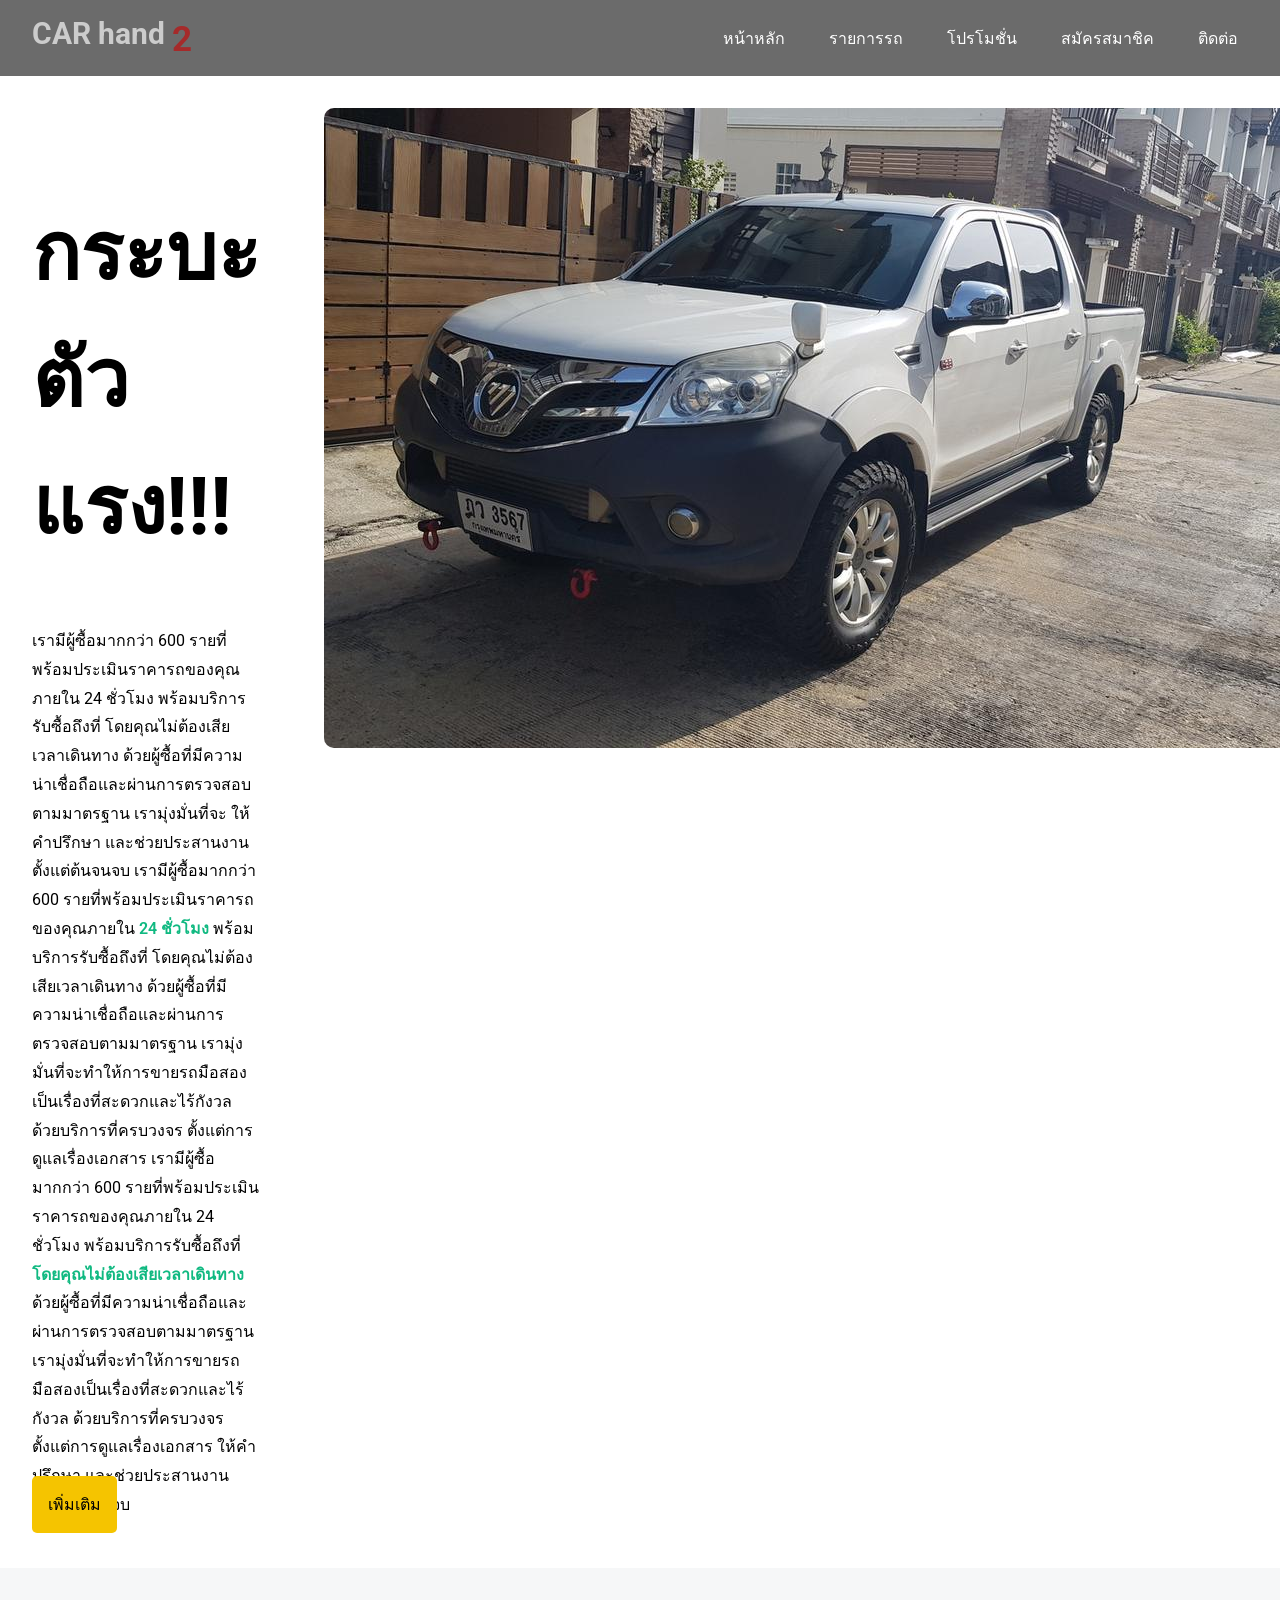
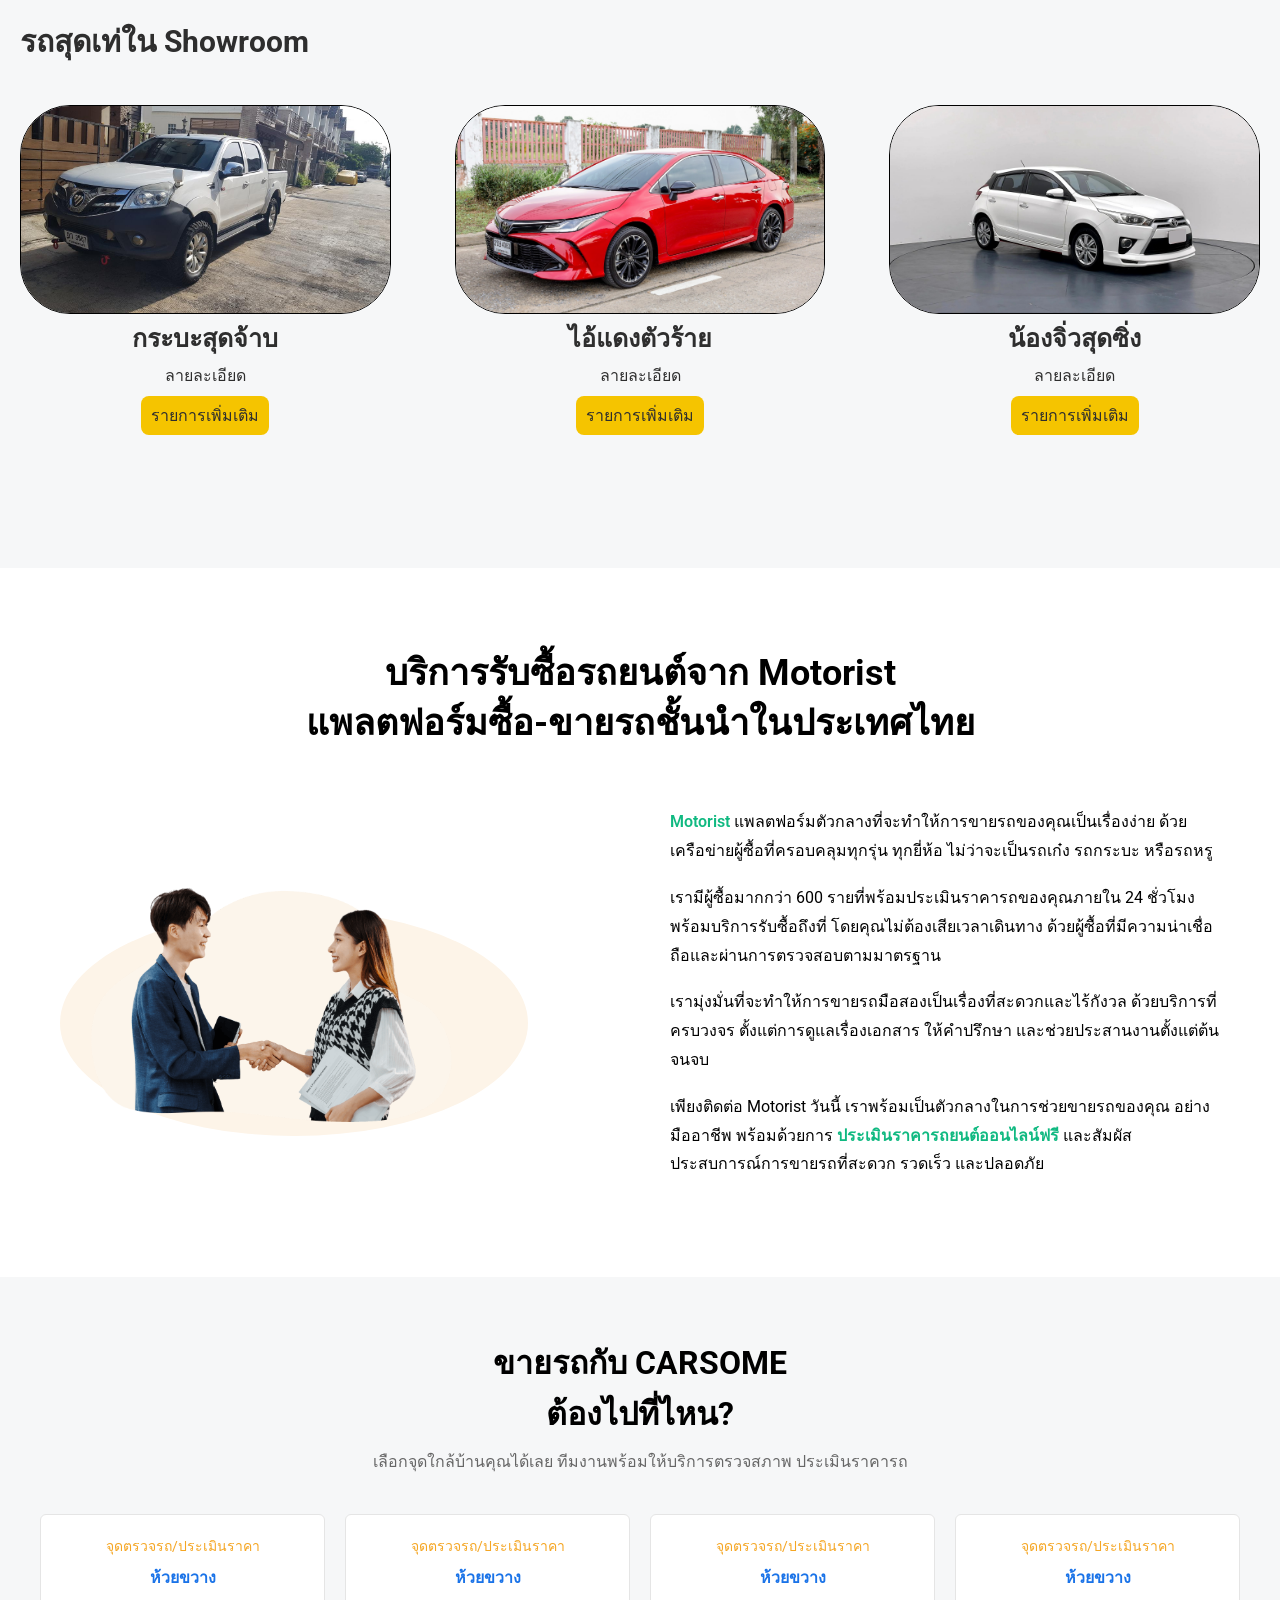
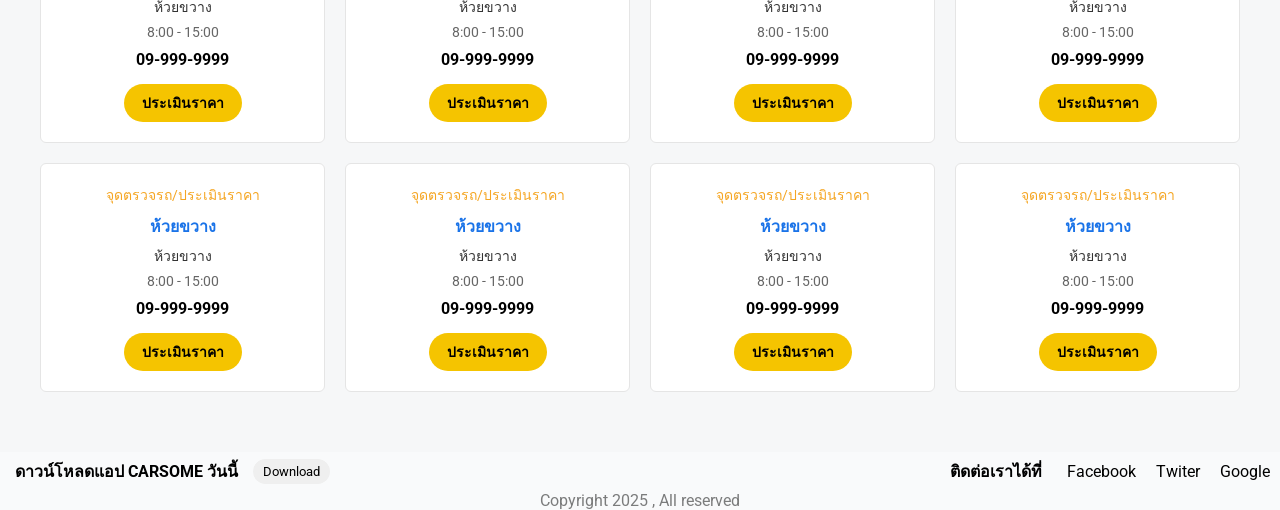
<file: index.html>
<!DOCTYPE html>
<html lang="en">

<head>
    <meta charset="UTF-8">
    <meta name="viewport" content="width=device-width, initial-scale=1.0">
    <title>CARSOME</title>
    <link rel="stylesheet" href="index.css">
</head>

<body>
    <nav>
        <div class="container">
            <div class="nav-con">
                <div class="logo">
                    <a href="#">CAR hand <sub>2</sub></a>
                </div>
                <ul>
                    <li id="Clickhome"><a href="#">หน้าหลัก</a></li>
                    <li id="Clickmenu"><a href="#">รายการรถ</a></li>
                    <li><a href="#">โปรโมชั่น</a></li>
                    <li><a href="/week1/regist.html">สมัครสมาชิค</a></li>
                    <li><a href="#">ติดต่อ</a></li>
                </ul>
            </div>
        </div>
    </nav>


    <main id="Home" style="display: block;">
        <section class="maincontent">
            <div class="container">
                <div class="maincontent-con">
                    <div class="maincontent-info">
                        <h3>กระบะ ตัวแรง!!!</h3>
                        <p>
                            เรามีผู้ซื้อมากกว่า 600 รายที่พร้อมประเมินราคารถของคุณภายใน 24 ชั่วโมง
                            พร้อมบริการรับซื้อถึงที่ โดยคุณไม่ต้องเสียเวลาเดินทาง
                            ด้วยผู้ซื้อที่มีความน่าเชื่อถือและผ่านการตรวจสอบตามมาตรฐาน
                            เรามุ่งมั่นที่จะ ให้คำปรึกษา และช่วยประสานงานตั้งแต่ต้นจนจบ
                            เรามีผู้ซื้อมากกว่า 600 รายที่พร้อมประเมินราคารถของคุณภายใน <span>24 ชั่วโมง</span>
                            พร้อมบริการรับซื้อถึงที่ โดยคุณไม่ต้องเสียเวลาเดินทาง
                            ด้วยผู้ซื้อที่มีความน่าเชื่อถือและผ่านการตรวจสอบตามมาตรฐาน
                            เรามุ่งมั่นที่จะทำให้การขายรถมือสองเป็นเรื่องที่สะดวกและไร้กังวล ด้วยบริการที่ครบวงจร
                            ตั้งแต่การดูแลเรื่องเอกสาร
                            เรามีผู้ซื้อมากกว่า 600 รายที่พร้อมประเมินราคารถของคุณภายใน 24 ชั่วโมง
                            พร้อมบริการรับซื้อถึงที่ <span>โดยคุณไม่ต้องเสียเวลาเดินทาง</span>
                            ด้วยผู้ซื้อที่มีความน่าเชื่อถือและผ่านการตรวจสอบตามมาตรฐาน
                            เรามุ่งมั่นที่จะทำให้การขายรถมือสองเป็นเรื่องที่สะดวกและไร้กังวล ด้วยบริการที่ครบวงจร
                            ตั้งแต่การดูแลเรื่องเอกสาร ให้คำปรึกษา และช่วยประสานงานตั้งแต่ต้นจนจบ
                        </p>
                        <a href="#" class="maincontent-btn">เพิ่มเติม</a>
                    </div>
                    <div class="maincontent-img">
                        <img src="./img/car1.jpg" alt="">
                    </div>
                </div>
            </div>
        </section>

        <section class="content">
            <div class="container">
                <div class="content-title">
                    <h3>รถสุดเท่ใน Showroom</h3>
                </div>
                <div class="content-con">
                    <div class="content-item">
                        <img src="./img/car1.jpg" alt="" width="100%">
                        <h4>กระบะสุดจ้าบ</h4>
                        <p>ลายละเอียด</p>
                        <a href="" class="content-btn">รายการเพิ่มเติม</a>
                    </div>

                    <div class="content-item">
                        <img src="./img/car2.jpg" alt="" width="100%">
                        <h4>ไอ้แดงตัวร้าย</h4>
                        <p>ลายละเอียด</p>
                        <a href="" class="content-btn">รายการเพิ่มเติม</a>
                    </div>

                    <div class="content-item">
                        <img src="./img/car3.png" alt="" width="100%">
                        <h4>น้องจิ่วสุดซิ่ง</h4>
                        <p>ลายละเอียด</p>
                        <a href="" class="content-btn">รายการเพิ่มเติม</a>
                    </div>


                </div>
            </div>
        </section>

        <section class="service-section">
            <div class="service-header">
                <h1>
                    บริการรับซื้อรถยนต์จาก Motorist<br>
                    แพลตฟอร์มซื้อ-ขายรถชั้นนำในประเทศไทย
                </h1>
            </div>

            <div class="service-content">
                <div class="service-image">
                    <!-- เปลี่ยน src เป็นรูปของคุณ -->
                    <img src="./img/servid.png" alt="Motorist Service">
                </div>

                <div class="service-text">
                    <p>
                        <span class="highlight">Motorist</span> แพลตฟอร์มตัวกลางที่จะทำให้การขายรถของคุณเป็นเรื่องง่าย
                        ด้วยเครือข่ายผู้ซื้อที่ครอบคลุมทุกรุ่น ทุกยี่ห้อ ไม่ว่าจะเป็นรถเก๋ง รถกระบะ หรือรถหรู
                    </p>

                    <p>
                        เรามีผู้ซื้อมากกว่า 600 รายที่พร้อมประเมินราคารถของคุณภายใน 24 ชั่วโมง
                        พร้อมบริการรับซื้อถึงที่ โดยคุณไม่ต้องเสียเวลาเดินทาง
                        ด้วยผู้ซื้อที่มีความน่าเชื่อถือและผ่านการตรวจสอบตามมาตรฐาน
                    </p>

                    <p>
                        เรามุ่งมั่นที่จะทำให้การขายรถมือสองเป็นเรื่องที่สะดวกและไร้กังวล
                        ด้วยบริการที่ครบวงจร ตั้งแต่การดูแลเรื่องเอกสาร ให้คำปรึกษา
                        และช่วยประสานงานตั้งแต่ต้นจนจบ
                    </p>

                    <p>
                        เพียงติดต่อ Motorist วันนี้ เราพร้อมเป็นตัวกลางในการช่วยขายรถของคุณ
                        อย่างมืออาชีพ พร้อมด้วยการ
                        <span class="highlight">ประเมินราคารถยนต์ออนไลน์ฟรี</span>
                        และสัมผัสประสบการณ์การขายรถที่สะดวก รวดเร็ว และปลอดภัย
                    </p>
                </div>
            </div>
        </section>

        <section class="contact-contener">
            <div class="contact">
                <div class="contact-header">
                    <h2>ขายรถกับ CARSOME <br>
                        ต้องไปที่ไหน?</h2>
                    <p>เลือกจุดใกล้บ้านคุณได้เลย ทีมงานพร้อมให้บริการตรวจสภาพ ประเมินราคารถ</p>
                </div>
                <div class="contact-info">
                    <div class="info-item">
                        <p class="header">จุดตรวจรถ/ประเมินราคา</p>
                        <a href="#">ห้วยขวาง</a>
                        <p class="titel">ห้วยขวาง</p>
                        <p class="time">8:00 - 15:00</p>
                        <h4>09-999-9999</h4>
                        <button class="btn-info">ประเมินราคา</button>
                    </div>
                    <div class="info-item">
                        <p class="header">จุดตรวจรถ/ประเมินราคา</p>
                        <a href="#">ห้วยขวาง</a>
                        <p class="titel">ห้วยขวาง</p>
                        <p class="time">8:00 - 15:00</p>
                        <h4>09-999-9999</h4>
                        <button class="btn-info">ประเมินราคา</button>
                    </div>
                    <div class="info-item">
                        <p class="header">จุดตรวจรถ/ประเมินราคา</p>
                        <a href="#">ห้วยขวาง</a>
                        <p class="titel">ห้วยขวาง</p>
                        <p class="time">8:00 - 15:00</p>
                        <h4>09-999-9999</h4>
                        <button class="btn-info">ประเมินราคา</button>
                    </div>
                    <div class="info-item">
                        <p class="header">จุดตรวจรถ/ประเมินราคา</p>
                        <a href="#">ห้วยขวาง</a>
                        <p class="titel">ห้วยขวาง</p>
                        <p class="time">8:00 - 15:00</p>
                        <h4>09-999-9999</h4>
                        <button class="btn-info">ประเมินราคา</button>
                    </div>
                    <div class="info-item">
                        <p class="header">จุดตรวจรถ/ประเมินราคา</p>
                        <a href="#">ห้วยขวาง</a>
                        <p class="titel">ห้วยขวาง</p>
                        <p class="time">8:00 - 15:00</p>
                        <h4>09-999-9999</h4>
                        <button class="btn-info">ประเมินราคา</button>
                    </div>
                    <div class="info-item">
                        <p class="header">จุดตรวจรถ/ประเมินราคา</p>
                        <a href="#">ห้วยขวาง</a>
                        <p class="titel">ห้วยขวาง</p>
                        <p class="time">8:00 - 15:00</p>
                        <h4>09-999-9999</h4>
                        <button class="btn-info">ประเมินราคา</button>
                    </div>
                    <div class="info-item">
                        <p class="header">จุดตรวจรถ/ประเมินราคา</p>
                        <a href="#">ห้วยขวาง</a>
                        <p class="titel">ห้วยขวาง</p>
                        <p class="time">8:00 - 15:00</p>
                        <h4>09-999-9999</h4>
                        <button class="btn-info">ประเมินราคา</button>
                    </div>
                    <div class="info-item">
                        <p class="header">จุดตรวจรถ/ประเมินราคา</p>
                        <a href="#">ห้วยขวาง</a>
                        <p class="titel">ห้วยขวาง</p>
                        <p class="time">8:00 - 15:00</p>
                        <h4>09-999-9999</h4>
                        <button class="btn-info">ประเมินราคา</button>
                    </div>
                </div>
            </div>
        </section>
    </main>


    <main id="Menu" style="display: none;">
        <div class="gallery">
            <div class="card">
                <img src="./img/car1.jpg" alt="Classroom 1">
                <div class="card-content">
                    <div class="card-title">กระบะสุดจ้าบ</div>
                    <div class="card-bottom">
                        <div class="card-source">0.9$</div>
                        <button class="buy-btn">สั่งซื้อ</button>
                    </div>
                </div>
            </div>

            <div class="card">
                <img src="./img/car2.jpg" alt="Classroom 2">
                <div class="card-content">
                    <div class="card-title">Empty School Room</div>
                    <div class="card-bottom">
                        <div class="card-source">0.9$</div>
                        <button class="buy-btn">สั่งซื้อ</button>
                    </div>
                </div>
            </div>

            <div class="card">
                <img src="./img/car3.png" alt="Classroom 3">
                <div class="card-content">
                    <div class="card-title">Students Learning</div>
                    <div class="card-bottom">
                        <div class="card-source">0.9$</div>
                        <button class="buy-btn">สั่งซื้อ</button>
                    </div>
                </div>
            </div>

            <div class="card">
                <img src="./img/car4.jpg" alt="Classroom 4">
                <div class="card-content">
                    <div class="card-title">Interactive Teaching</div>
                    <div class="card-bottom">
                        <div class="card-source">0.9$</div>
                        <button class="buy-btn">สั่งซื้อ</button>
                    </div>
                </div>
            </div>
            <div class="card">
                <img src="./img/car5.jpg" alt="Classroom 4">
                <div class="card-content">
                    <div class="card-title">Interactive Teaching</div>
                    <div class="card-bottom">
                        <div class="card-source">0.9$</div>
                        <button class="buy-btn">สั่งซื้อ</button>
                    </div>
                </div>
            </div>
            <div class="card">
                <img src="./img/car6.jpg" alt="Classroom 4">
                <div class="card-content">
                    <div class="card-title">Interactive Teaching</div>
                    <div class="card-bottom">
                        <div class="card-source">0.9$</div>
                        <button class="buy-btn">สั่งซื้อ</button>
                    </div>
                </div>
            </div>
            <div class="card">
                <img src="./img/car7.jpg" alt="Classroom 4">
                <div class="card-content">
                    <div class="card-title">Interactive Teaching</div>
                    <div class="card-bottom">
                        <div class="card-source">0.9$</div>
                        <button class="buy-btn">สั่งซื้อ</button>
                    </div>
                </div>
            </div>
            <div class="card">
                <img src="./img/car8.jpg" alt="Classroom 4">
                <div class="card-content">
                    <div class="card-title">Interactive Teaching</div>
                    <div class="card-bottom">
                        <div class="card-source">0.9$</div>
                        <button class="buy-btn">สั่งซื้อ</button>
                    </div>
                </div>
            </div>
            <div class="card">
                <img src="./img/car9.jpg" alt="Classroom 4">
                <div class="card-content">
                    <div class="card-title">Interactive Teaching</div>
                    <div class="card-bottom">
                        <div class="card-source">0.9$</div>
                        <button class="buy-btn">สั่งซื้อ</button>
                    </div>>
                </div>
            </div>
            <div class="card">
                <img src="./img/car10.jpg" alt="Classroom 4">
                <div class="card-content">
                    <div class="card-title">Interactive Teaching</div>
                    <div class="card-bottom">
                        <div class="card-source">0.9$</div>
                        <button class="buy-btn">สั่งซื้อ</button>
                    </div>
                </div>
            </div>
            <div class="card">
                <img src="./img/car11.jpg" alt="Classroom 4">
                <div class="card-content">
                    <div class="card-title">Interactive Teaching</div>
                    <div class="card-bottom">
                        <div class="card-source">0.9$</div>
                        <button class="buy-btn">สั่งซื้อ</button>
                    </div>
                </div>
            </div>
            <div class="card">
                <img src="./img/car12.jpg" alt="Classroom 4">
                <div class="card-content">
                    <div class="card-title">Interactive Teaching</div>
                    <div class="card-bottom">
                        <div class="card-source">0.9$</div>
                        <button class="buy-btn">สั่งซื้อ</button>
                    </div>
                </div>
            </div>
            <div class="card">
                <img src="./img/car13.jpg" alt="Classroom 4">
                <div class="card-content">
                    <div class="card-title">Interactive Teaching</div>
                    <div class="card-bottom">
                        <div class="card-source">0.9$</div>
                        <button class="buy-btn">สั่งซื้อ</button>
                    </div>
                </div>
            </div>

        </div>
    </main>


    <main id="buy-sload" style="display: none;">
        <div class="container">
            <h2>รายการสินค้า</h2>

            <table>
                <tr>
                    <th>No.</th>
                    <th>ชื่อสินค้า</th>
                    <th>ราคา</th>
                    <th>Stock</th>
                    <th>สั่งซื้อ</th>
                </tr>

                <tr>
                    <td>1</td>
                    <td>กระบะสุดจ้าบ</td>
                    <td>130</td>
                    <td>10</td>
                    <td><button class="btn">สั่งซื้อ</button></td>
                </tr>

                <tr>
                    <td>2</td>
                    <td>mini</td>
                    <td>195</td>
                    <td>10</td>
                    <td><button class="btn">สั่งซื้อ</button></td>
                </tr>

                <tr>
                    <td>3</td>
                    <td>เก๋ง</td>
                    <td>114</td>
                    <td>10</td>
                    <td><button class="btn">สั่งซื้อ</button></td>
                </tr>

                <tr>
                    <td>4</td>
                    <td>แรมบูแทน</td>
                    <td>125</td>
                    <td>10</td>
                    <td><button class="btn">สั่งซื้อ</button></td>
                </tr>
                <tr>
                    <td>5</td>
                    <td>กระบะสุดจ้าบ</td>
                    <td>130</td>
                    <td>10</td>
                    <td><button class="btn">สั่งซื้อ</button></td>
                </tr>

                <tr>
                    <td>6</td>
                    <td>mini</td>
                    <td>195</td>
                    <td>10</td>
                    <td><button class="btn">สั่งซื้อ</button></td>
                </tr>

                <tr>
                    <td>7</td>
                    <td>เก๋ง</td>
                    <td>114</td>
                    <td>10</td>
                    <td><button class="btn">สั่งซื้อ</button></td>
                </tr>

                <tr>
                    <td>8</td>
                    <td>แรมบูแทน</td>
                    <td>125</td>
                    <td>10</td>
                    <td><button class="btn">สั่งซื้อ</button></td>
                </tr>
                <tr>
                    <td>9</td>
                    <td>กระบะสุดจ้าบ</td>
                    <td>130</td>
                    <td>10</td>
                    <td><button class="btn">สั่งซื้อ</button></td>
                </tr>

                <tr>
                    <td>10</td>
                    <td>mini</td>
                    <td>195</td>
                    <td>10</td>
                    <td><button class="btn">สั่งซื้อ</button></td>
                </tr>

                <tr>
                    <td>11</td>
                    <td>เก๋ง</td>
                    <td>114</td>
                    <td>10</td>
                    <td><button class="btn">สั่งซื้อ</button></td>
                </tr>

                <tr>
                    <td>12</td>
                    <td>แรมบูแทน</td>
                    <td>125</td>
                    <td>10</td>
                    <td><button class="btn">สั่งซื้อ</button></td>
                </tr>

            </table>

            <div class="footer">
                วันที่ 23 กันยายน 2560
            </div>
        </div>
        <div class="summary">
            

            <h3>รายการการสั่งซื้อ</h3>
            <ul id="order-list"></ul>
            <p>จำนวนสินค้า: <span id="item-count">0</span> ชิ้น</p>
            <p>ราคารวม: <span id="subtotal">0</span> บาท</p>
            <p>ส่วนลด (10%): <span id="discount">0</span> บาท</p>
            <p>VAT 7%: <span id="vat">0</span> บาท</p>
            <h4>ยอดสุทธิ: <span id="total">0</span> บาท</h4>
        </div>
    </main>




    <footer>
        <div class="footer-con">
            <div class="footer-con-item">
                <div class="footer-item-1">
                    <h4>ดาวน์โหลดแอป CARSOME วันนี้</h4>
                    <button class="item-btn">Download</button>
                </div>
                <div class="footer-item-2">
                    <h4>ติดต่อเราได้ที่</h4>
                    <p>Facebook</p>
                    <p>Twiter</p>
                    <p>Google</p>

                </div>
            </div>
            <div class="footer-bottom">
                <p>Copyright 2025 , All reserved</p>
            </div>
        </div>
    </footer>

    <script>
        const home = document.getElementById('Home');
        const menu = document.getElementById('Menu');
        const clkhome = document.getElementById('Clickhome')
        const clkmenu = document.getElementById('Clickmenu')
        const buttons = document.querySelectorAll(".buy-btn");
        const buysload = document.getElementById("buy-sload")


        clkhome.onclick = () => {

            menu.style.display = "none";
            home.style.display = "block";
            buysload.style.display = "none"
            console.log("first")
        }

        clkmenu.onclick = () => {

            home.style.display = "none";
            menu.style.display = "block";
            buysload.style.display = "none"
            console.log("first")
        }


        buttons.forEach(button => {
            button.addEventListener("click", function () {
                home.style.display = "none";
                menu.style.display = "none";
                buysload.style.display = "block"
            });
        });





        let subtotal = 0;
        let totalItems = 0;

        const btn = document.querySelectorAll(".btn");

        btn.forEach(button => {
            button.addEventListener("click", function () {

                const row = this.closest("tr");
                const name = row.children[1].innerText;
                const price = parseFloat(row.children[2].innerText);
                const stockCell = row.children[3];
                let stock = parseInt(stockCell.innerText);

                // ถ้าสต็อกหมด
                if (stock <= 0) {
                    alert("สินค้าหมดแล้ว");
                    this.disabled = true;
                    return;
                }

                // ลด stock
                stock--;
                stockCell.innerText = stock;

                // ถ้าลดแล้วเหลือ 0 ให้ปิดปุ่ม
                if (stock === 0) {
                    alert(name + " หมดสต็อกแล้ว");
                    this.disabled = true;
                }

                // เพิ่มจำนวนสินค้า
                totalItems++;
                subtotal += price;

                // แสดงรายการที่สั่งซื้อ
                const li = document.createElement("li");
                li.innerText = name + " - " + price + " บาท";
                document.getElementById("order-list").appendChild(li);

                // ส่วนลด 10% เมื่อซื้อครบ 5 ชิ้นขึ้นไป
                let discount = 0;
                if (totalItems >= 5) {
                    discount = subtotal * 0.10;
                }

                const afterDiscount = subtotal - discount;
                const vat = afterDiscount * 0.07;
                const total = afterDiscount + vat;

                // แสดงผล
                document.getElementById("item-count").innerText = totalItems;
                document.getElementById("subtotal").innerText = subtotal.toFixed(2);
                document.getElementById("discount").innerText = discount.toFixed(2);
                document.getElementById("vat").innerText = vat.toFixed(2);
                document.getElementById("total").innerText = total.toFixed(2);
            });
        });
    </script>
    </script>

</body>

</html>
</file>
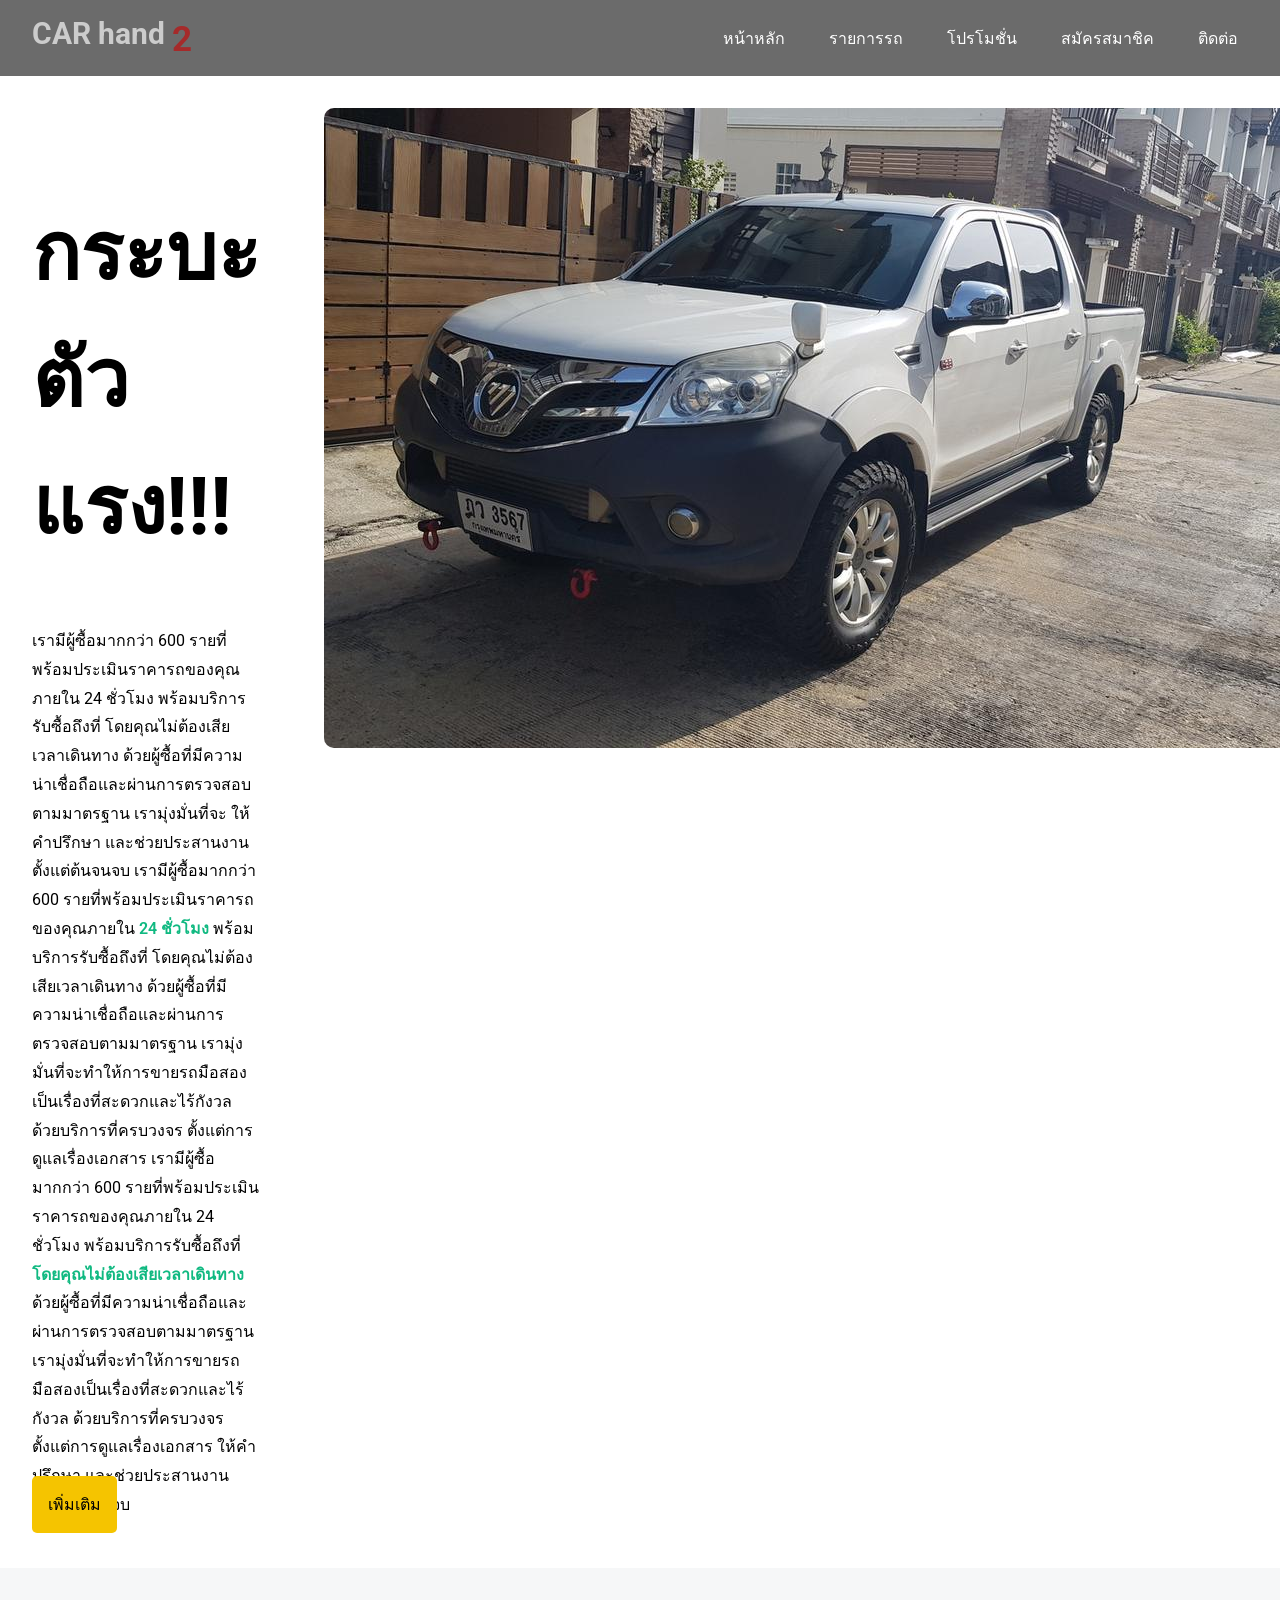
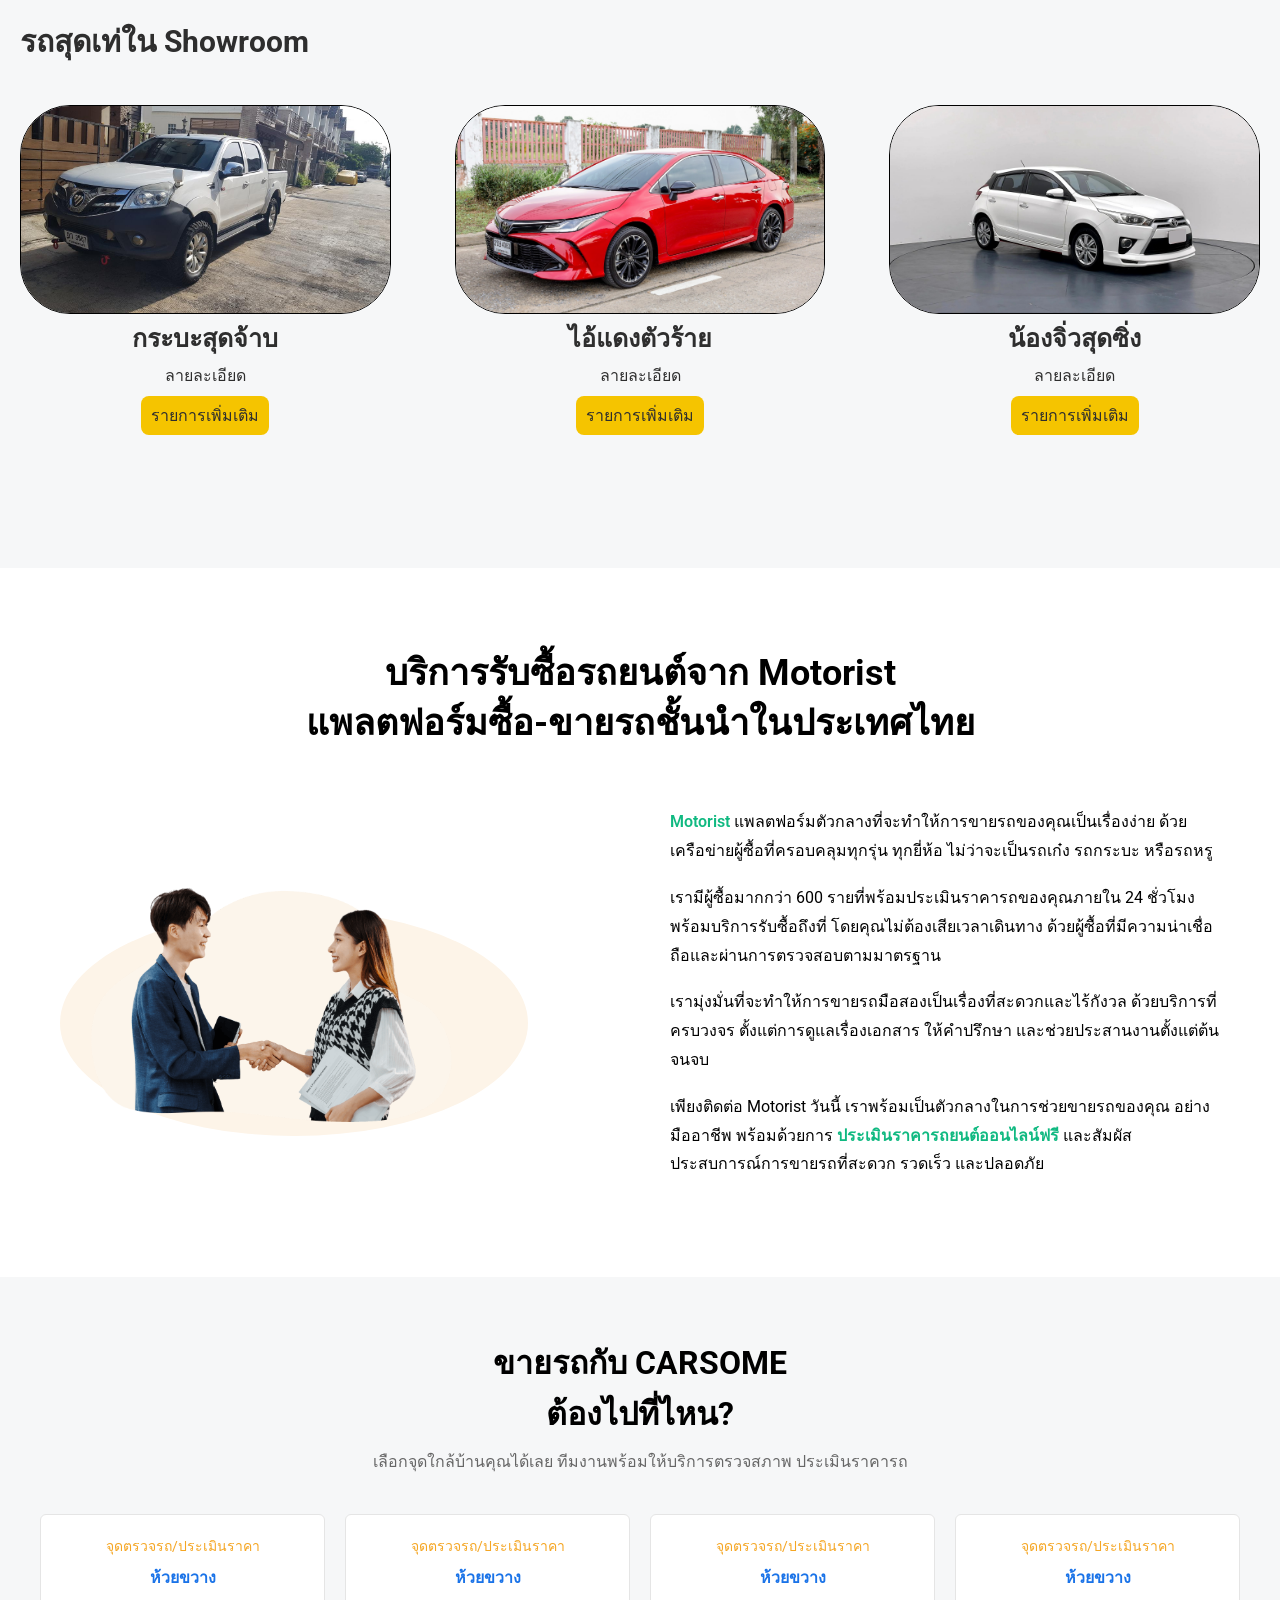
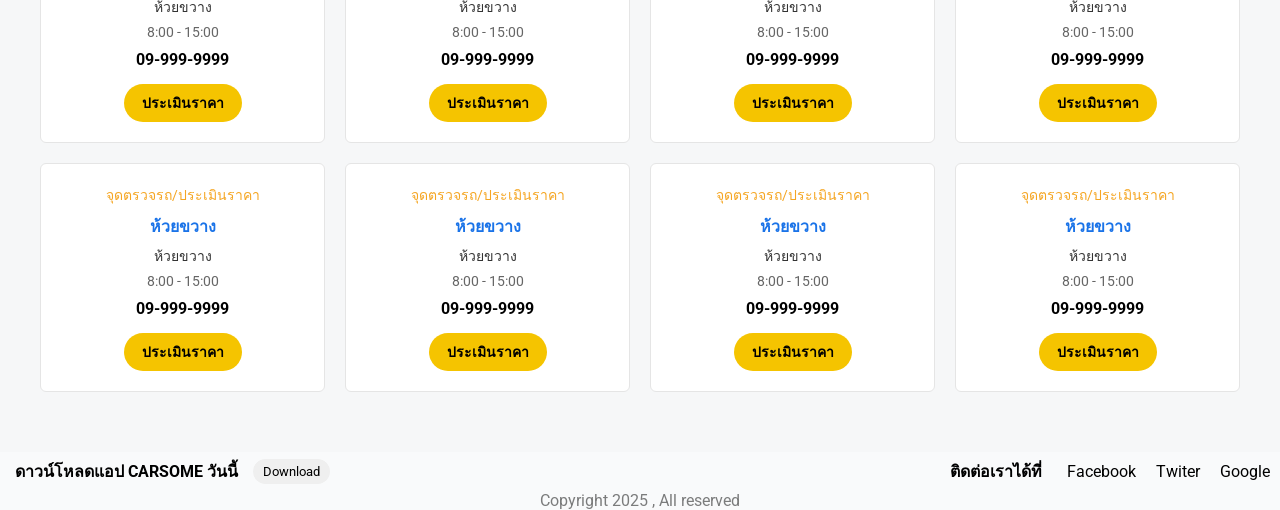
<file: main.html>
<!DOCTYPE html>
<html lang="en">

<head>
    <meta charset="UTF-8">
    <meta name="viewport" content="width=device-width, initial-scale=1.0">
    <title>CARSOME</title>
    <link rel="stylesheet" href="main.css">
</head>

<body>
    <nav>
        <div class="container">
            <div class="nav-con">
                <div class="logo">
                    <a href="#">CAR hand <sub>2</sub></a>
                </div>
                <ul>
                    <li id="Clickhome"><a href="#">หน้าหลัก</a></li>
                    <li id="Clickmenu"><a href="#">รายการรถ</a></li>
                    <li><a href="#">โปรโมชั่น</a></li>
                    <li><a href="regist.html">สมัครสมาชิค</a></li>
                    <li><a href="#">ติดต่อ</a></li>
                </ul>
            </div>
        </div>
    </nav>


    <main id="Home" style="display: block;">
        <section class="maincontent">
            <div class="container">
                <div class="maincontent-con">
                    <div class="maincontent-info">
                        <h3>กระบะ ตัวแรง!!!</h3>
                        <p>
                            เรามีผู้ซื้อมากกว่า 600 รายที่พร้อมประเมินราคารถของคุณภายใน 24 ชั่วโมง
                            พร้อมบริการรับซื้อถึงที่ โดยคุณไม่ต้องเสียเวลาเดินทาง
                            ด้วยผู้ซื้อที่มีความน่าเชื่อถือและผ่านการตรวจสอบตามมาตรฐาน
                            เรามุ่งมั่นที่จะ ให้คำปรึกษา และช่วยประสานงานตั้งแต่ต้นจนจบ
                            เรามีผู้ซื้อมากกว่า 600 รายที่พร้อมประเมินราคารถของคุณภายใน <span>24 ชั่วโมง</span>
                            พร้อมบริการรับซื้อถึงที่ โดยคุณไม่ต้องเสียเวลาเดินทาง
                            ด้วยผู้ซื้อที่มีความน่าเชื่อถือและผ่านการตรวจสอบตามมาตรฐาน
                            เรามุ่งมั่นที่จะทำให้การขายรถมือสองเป็นเรื่องที่สะดวกและไร้กังวล ด้วยบริการที่ครบวงจร
                            ตั้งแต่การดูแลเรื่องเอกสาร
                            เรามีผู้ซื้อมากกว่า 600 รายที่พร้อมประเมินราคารถของคุณภายใน 24 ชั่วโมง
                            พร้อมบริการรับซื้อถึงที่ <span>โดยคุณไม่ต้องเสียเวลาเดินทาง</span>
                            ด้วยผู้ซื้อที่มีความน่าเชื่อถือและผ่านการตรวจสอบตามมาตรฐาน
                            เรามุ่งมั่นที่จะทำให้การขายรถมือสองเป็นเรื่องที่สะดวกและไร้กังวล ด้วยบริการที่ครบวงจร
                            ตั้งแต่การดูแลเรื่องเอกสาร ให้คำปรึกษา และช่วยประสานงานตั้งแต่ต้นจนจบ
                        </p>
                        <a href="#" class="maincontent-btn">เพิ่มเติม</a>
                    </div>
                    <div class="maincontent-img">
                        <img src="./img/car1.jpg" alt="">
                    </div>
                </div>
            </div>
        </section>

        <section class="content">
            <div class="container">
                <div class="content-title">
                    <h3>รถสุดเท่ใน Showroom</h3>
                </div>
                <div class="content-con">
                    <div class="content-item">
                        <img src="./img/car1.jpg" alt="" width="100%">
                        <h4>กระบะสุดจ้าบ</h4>
                        <p>ลายละเอียด</p>
                        <a href="" class="content-btn">รายการเพิ่มเติม</a>
                    </div>

                    <div class="content-item">
                        <img src="./img/car2.jpg" alt="" width="100%">
                        <h4>ไอ้แดงตัวร้าย</h4>
                        <p>ลายละเอียด</p>
                        <a href="" class="content-btn">รายการเพิ่มเติม</a>
                    </div>

                    <div class="content-item">
                        <img src="./img/car3.png" alt="" width="100%">
                        <h4>น้องจิ่วสุดซิ่ง</h4>
                        <p>ลายละเอียด</p>
                        <a href="" class="content-btn">รายการเพิ่มเติม</a>
                    </div>


                </div>
            </div>
        </section>

        <section class="service-section">
            <div class="service-header">
                <h1>
                    บริการรับซื้อรถยนต์จาก Motorist<br>
                    แพลตฟอร์มซื้อ-ขายรถชั้นนำในประเทศไทย
                </h1>
            </div>

            <div class="service-content">
                <div class="service-image">
                    <!-- เปลี่ยน src เป็นรูปของคุณ -->
                    <img src="./img/servid.png" alt="Motorist Service">
                </div>

                <div class="service-text">
                    <p>
                        <span class="highlight">Motorist</span> แพลตฟอร์มตัวกลางที่จะทำให้การขายรถของคุณเป็นเรื่องง่าย
                        ด้วยเครือข่ายผู้ซื้อที่ครอบคลุมทุกรุ่น ทุกยี่ห้อ ไม่ว่าจะเป็นรถเก๋ง รถกระบะ หรือรถหรู
                    </p>

                    <p>
                        เรามีผู้ซื้อมากกว่า 600 รายที่พร้อมประเมินราคารถของคุณภายใน 24 ชั่วโมง
                        พร้อมบริการรับซื้อถึงที่ โดยคุณไม่ต้องเสียเวลาเดินทาง
                        ด้วยผู้ซื้อที่มีความน่าเชื่อถือและผ่านการตรวจสอบตามมาตรฐาน
                    </p>

                    <p>
                        เรามุ่งมั่นที่จะทำให้การขายรถมือสองเป็นเรื่องที่สะดวกและไร้กังวล
                        ด้วยบริการที่ครบวงจร ตั้งแต่การดูแลเรื่องเอกสาร ให้คำปรึกษา
                        และช่วยประสานงานตั้งแต่ต้นจนจบ
                    </p>

                    <p>
                        เพียงติดต่อ Motorist วันนี้ เราพร้อมเป็นตัวกลางในการช่วยขายรถของคุณ
                        อย่างมืออาชีพ พร้อมด้วยการ
                        <span class="highlight">ประเมินราคารถยนต์ออนไลน์ฟรี</span>
                        และสัมผัสประสบการณ์การขายรถที่สะดวก รวดเร็ว และปลอดภัย
                    </p>
                </div>
            </div>
        </section>

        <section class="contact-contener">
            <div class="contact">
                <div class="contact-header">
                    <h2>ขายรถกับ CARSOME <br>
                        ต้องไปที่ไหน?</h2>
                    <p>เลือกจุดใกล้บ้านคุณได้เลย ทีมงานพร้อมให้บริการตรวจสภาพ ประเมินราคารถ</p>
                </div>
                <div class="contact-info">
                    <div class="info-item">
                        <p class="header">จุดตรวจรถ/ประเมินราคา</p>
                        <a href="#">ห้วยขวาง</a>
                        <p class="titel">ห้วยขวาง</p>
                        <p class="time">8:00 - 15:00</p>
                        <h4>09-999-9999</h4>
                        <button class="btn-info">ประเมินราคา</button>
                    </div>
                    <div class="info-item">
                        <p class="header">จุดตรวจรถ/ประเมินราคา</p>
                        <a href="#">ห้วยขวาง</a>
                        <p class="titel">ห้วยขวาง</p>
                        <p class="time">8:00 - 15:00</p>
                        <h4>09-999-9999</h4>
                        <button class="btn-info">ประเมินราคา</button>
                    </div>
                    <div class="info-item">
                        <p class="header">จุดตรวจรถ/ประเมินราคา</p>
                        <a href="#">ห้วยขวาง</a>
                        <p class="titel">ห้วยขวาง</p>
                        <p class="time">8:00 - 15:00</p>
                        <h4>09-999-9999</h4>
                        <button class="btn-info">ประเมินราคา</button>
                    </div>
                    <div class="info-item">
                        <p class="header">จุดตรวจรถ/ประเมินราคา</p>
                        <a href="#">ห้วยขวาง</a>
                        <p class="titel">ห้วยขวาง</p>
                        <p class="time">8:00 - 15:00</p>
                        <h4>09-999-9999</h4>
                        <button class="btn-info">ประเมินราคา</button>
                    </div>
                    <div class="info-item">
                        <p class="header">จุดตรวจรถ/ประเมินราคา</p>
                        <a href="#">ห้วยขวาง</a>
                        <p class="titel">ห้วยขวาง</p>
                        <p class="time">8:00 - 15:00</p>
                        <h4>09-999-9999</h4>
                        <button class="btn-info">ประเมินราคา</button>
                    </div>
                    <div class="info-item">
                        <p class="header">จุดตรวจรถ/ประเมินราคา</p>
                        <a href="#">ห้วยขวาง</a>
                        <p class="titel">ห้วยขวาง</p>
                        <p class="time">8:00 - 15:00</p>
                        <h4>09-999-9999</h4>
                        <button class="btn-info">ประเมินราคา</button>
                    </div>
                    <div class="info-item">
                        <p class="header">จุดตรวจรถ/ประเมินราคา</p>
                        <a href="#">ห้วยขวาง</a>
                        <p class="titel">ห้วยขวาง</p>
                        <p class="time">8:00 - 15:00</p>
                        <h4>09-999-9999</h4>
                        <button class="btn-info">ประเมินราคา</button>
                    </div>
                    <div class="info-item">
                        <p class="header">จุดตรวจรถ/ประเมินราคา</p>
                        <a href="#">ห้วยขวาง</a>
                        <p class="titel">ห้วยขวาง</p>
                        <p class="time">8:00 - 15:00</p>
                        <h4>09-999-9999</h4>
                        <button class="btn-info">ประเมินราคา</button>
                    </div>
                </div>
            </div>
        </section>
    </main>


    <main id="Menu" style="display: none;">
        <div class="gallery">
            <div class="card">
                <img src="./img/car1.jpg" alt="Classroom 1">
                <div class="card-content">
                    <div class="card-title">กระบะสุดจ้าบ</div>
                    <div class="card-bottom">
                        <div class="card-source">0.9$</div>
                        <button class="buy-btn">สั่งซื้อ</button>
                    </div>
                </div>
            </div>

            <div class="card">
                <img src="./img/car2.jpg" alt="Classroom 2">
                <div class="card-content">
                    <div class="card-title">Empty School Room</div>
                    <div class="card-bottom">
                        <div class="card-source">0.9$</div>
                        <button class="buy-btn">สั่งซื้อ</button>
                    </div>
                </div>
            </div>

            <div class="card">
                <img src="./img/car3.png" alt="Classroom 3">
                <div class="card-content">
                    <div class="card-title">Students Learning</div>
                    <div class="card-bottom">
                        <div class="card-source">0.9$</div>
                        <button class="buy-btn">สั่งซื้อ</button>
                    </div>
                </div>
            </div>

            <div class="card">
                <img src="./img/car4.jpg" alt="Classroom 4">
                <div class="card-content">
                    <div class="card-title">Interactive Teaching</div>
                    <div class="card-bottom">
                        <div class="card-source">0.9$</div>
                        <button class="buy-btn">สั่งซื้อ</button>
                    </div>
                </div>
            </div>
            <div class="card">
                <img src="./img/car5.jpg" alt="Classroom 4">
                <div class="card-content">
                    <div class="card-title">Interactive Teaching</div>
                    <div class="card-bottom">
                        <div class="card-source">0.9$</div>
                        <button class="buy-btn">สั่งซื้อ</button>
                    </div>
                </div>
            </div>
            <div class="card">
                <img src="./img/car6.jpg" alt="Classroom 4">
                <div class="card-content">
                    <div class="card-title">Interactive Teaching</div>
                    <div class="card-bottom">
                        <div class="card-source">0.9$</div>
                        <button class="buy-btn">สั่งซื้อ</button>
                    </div>
                </div>
            </div>
            <div class="card">
                <img src="./img/car7.jpg" alt="Classroom 4">
                <div class="card-content">
                    <div class="card-title">Interactive Teaching</div>
                    <div class="card-bottom">
                        <div class="card-source">0.9$</div>
                        <button class="buy-btn">สั่งซื้อ</button>
                    </div>
                </div>
            </div>
            <div class="card">
                <img src="./img/car8.jpg" alt="Classroom 4">
                <div class="card-content">
                    <div class="card-title">Interactive Teaching</div>
                    <div class="card-bottom">
                        <div class="card-source">0.9$</div>
                        <button class="buy-btn">สั่งซื้อ</button>
                    </div>
                </div>
            </div>
            <div class="card">
                <img src="./img/car9.jpg" alt="Classroom 4">
                <div class="card-content">
                    <div class="card-title">Interactive Teaching</div>
                    <div class="card-bottom">
                        <div class="card-source">0.9$</div>
                        <button class="buy-btn">สั่งซื้อ</button>
                    </div>>
                </div>
            </div>
            <div class="card">
                <img src="./img/car10.jpg" alt="Classroom 4">
                <div class="card-content">
                    <div class="card-title">Interactive Teaching</div>
                    <div class="card-bottom">
                        <div class="card-source">0.9$</div>
                        <button class="buy-btn">สั่งซื้อ</button>
                    </div>
                </div>
            </div>
            <div class="card">
                <img src="./img/car11.jpg" alt="Classroom 4">
                <div class="card-content">
                    <div class="card-title">Interactive Teaching</div>
                    <div class="card-bottom">
                        <div class="card-source">0.9$</div>
                        <button class="buy-btn">สั่งซื้อ</button>
                    </div>
                </div>
            </div>
            <div class="card">
                <img src="./img/car12.jpg" alt="Classroom 4">
                <div class="card-content">
                    <div class="card-title">Interactive Teaching</div>
                    <div class="card-bottom">
                        <div class="card-source">0.9$</div>
                        <button class="buy-btn">สั่งซื้อ</button>
                    </div>
                </div>
            </div>
            <div class="card">
                <img src="./img/car13.jpg" alt="Classroom 4">
                <div class="card-content">
                    <div class="card-title">Interactive Teaching</div>
                    <div class="card-bottom">
                        <div class="card-source">0.9$</div>
                        <button class="buy-btn">สั่งซื้อ</button>
                    </div>
                </div>
            </div>

        </div>
    </main>


    <main id="buy-sload" style="display: none;">
        <div class="container">
            <h2>รายการสินค้า</h2>

            <table>
                <tr>
                    <th>No.</th>
                    <th>ชื่อสินค้า</th>
                    <th>ราคา</th>
                    <th>Stock</th>
                    <th>สั่งซื้อ</th>
                </tr>

                <tr>
                    <td>1</td>
                    <td>กระบะสุดจ้าบ</td>
                    <td>130</td>
                    <td>10</td>
                    <td><button class="btn">สั่งซื้อ</button></td>
                </tr>

                <tr>
                    <td>2</td>
                    <td>mini</td>
                    <td>195</td>
                    <td>10</td>
                    <td><button class="btn">สั่งซื้อ</button></td>
                </tr>

                <tr>
                    <td>3</td>
                    <td>เก๋ง</td>
                    <td>114</td>
                    <td>10</td>
                    <td><button class="btn">สั่งซื้อ</button></td>
                </tr>

                <tr>
                    <td>4</td>
                    <td>แรมบูแทน</td>
                    <td>125</td>
                    <td>10</td>
                    <td><button class="btn">สั่งซื้อ</button></td>
                </tr>
                <tr>
                    <td>5</td>
                    <td>กระบะสุดจ้าบ</td>
                    <td>130</td>
                    <td>10</td>
                    <td><button class="btn">สั่งซื้อ</button></td>
                </tr>

                <tr>
                    <td>6</td>
                    <td>mini</td>
                    <td>195</td>
                    <td>10</td>
                    <td><button class="btn">สั่งซื้อ</button></td>
                </tr>

                <tr>
                    <td>7</td>
                    <td>เก๋ง</td>
                    <td>114</td>
                    <td>10</td>
                    <td><button class="btn">สั่งซื้อ</button></td>
                </tr>

                <tr>
                    <td>8</td>
                    <td>แรมบูแทน</td>
                    <td>125</td>
                    <td>10</td>
                    <td><button class="btn">สั่งซื้อ</button></td>
                </tr>
                <tr>
                    <td>9</td>
                    <td>กระบะสุดจ้าบ</td>
                    <td>130</td>
                    <td>10</td>
                    <td><button class="btn">สั่งซื้อ</button></td>
                </tr>

                <tr>
                    <td>10</td>
                    <td>mini</td>
                    <td>195</td>
                    <td>10</td>
                    <td><button class="btn">สั่งซื้อ</button></td>
                </tr>

                <tr>
                    <td>11</td>
                    <td>เก๋ง</td>
                    <td>114</td>
                    <td>10</td>
                    <td><button class="btn">สั่งซื้อ</button></td>
                </tr>

                <tr>
                    <td>12</td>
                    <td>แรมบูแทน</td>
                    <td>125</td>
                    <td>10</td>
                    <td><button class="btn">สั่งซื้อ</button></td>
                </tr>

            </table>

            <div class="footer">
                วันที่ 23 กันยายน 2560
            </div>
        </div>
        <div class="summary">
            

            <h3>รายการการสั่งซื้อ</h3>
            <ul id="order-list"></ul>
            <p>จำนวนสินค้า: <span id="item-count">0</span> ชิ้น</p>
            <p>ราคารวม: <span id="subtotal">0</span> บาท</p>
            <p>ส่วนลด (10%): <span id="discount">0</span> บาท</p>
            <p>VAT 7%: <span id="vat">0</span> บาท</p>
            <h4>ยอดสุทธิ: <span id="total">0</span> บาท</h4>
        </div>
    </main>




    <footer>
        <div class="footer-con">
            <div class="footer-con-item">
                <div class="footer-item-1">
                    <h4>ดาวน์โหลดแอป CARSOME วันนี้</h4>
                    <button class="item-btn">Download</button>
                </div>
                <div class="footer-item-2">
                    <h4>ติดต่อเราได้ที่</h4>
                    <p>Facebook</p>
                    <p>Twiter</p>
                    <p>Google</p>

                </div>
            </div>
            <div class="footer-bottom">
                <p>Copyright 2025 , All reserved</p>
            </div>
        </div>
    </footer>

    <script src="script.js">
        
    </script>

</body>

</html>
</file>
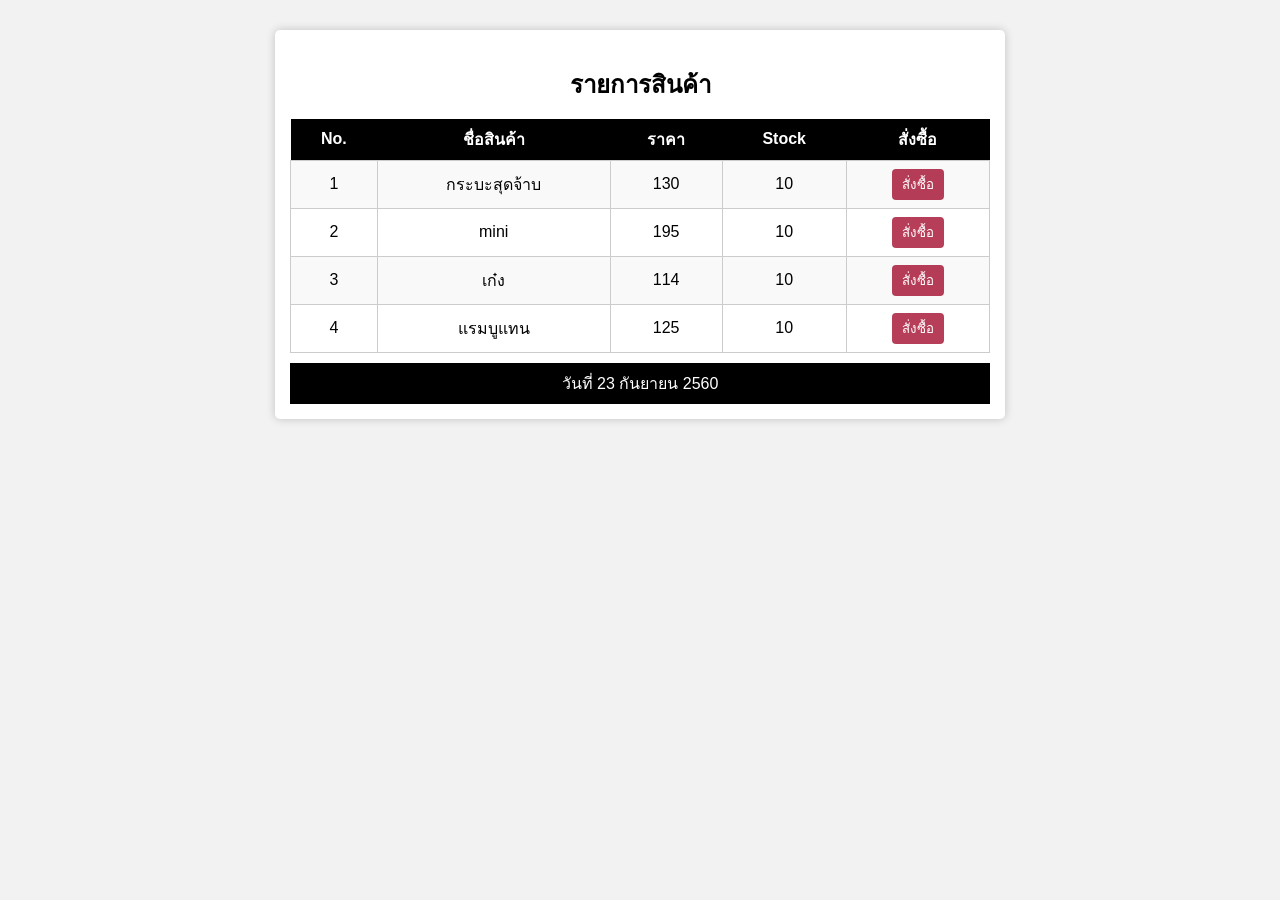
<file: mom.html>
<!DOCTYPE html>
<html lang="th">
<head>
<meta charset="UTF-8">
<title>รายการสินค้า</title>
<style>
    body{
        font-family: Tahoma, sans-serif;
        background-color: #f2f2f2;
        text-align: center;
    }

    .container{
        width: 700px;
        margin: 30px auto;
        background: white;
        padding: 15px;
        border-radius: 5px;
        box-shadow: 0 0 10px rgba(0,0,0,0.2);
    }

    h2{
        margin-bottom: 15px;
    }

    table{
        width: 100%;
        border-collapse: collapse;
    }

    th{
        background-color: #000000;
        color: white;
        padding: 8px;
    }

    td{
        padding: 8px;
        border: 1px solid #ccc;
    }

    tr:nth-child(even){
        background-color: #f9f9f9;
    }

    .btn{
        background-color: #a10628c5;
        color: white;
        border: none;
        padding: 5px 10px;
        cursor: pointer;
        border-radius: 4px;
    }

    .btn:hover{
        background-color: #e40c0c;
    }

    .footer{
        margin-top: 10px;
        background-color: #000000;
        color: white;
        padding: 8px;
    }
</style>
</head>
<body>

<div class="container">
    <h2>รายการสินค้า</h2>

    <table>
        <tr>
            <th>No.</th>
            <th>ชื่อสินค้า</th>
            <th>ราคา</th>
            <th>Stock</th>
            <th>สั่งซื้อ</th>
        </tr>

        <tr>
            <td>1</td>
            <td>กระบะสุดจ้าบ</td>
            <td>130</td>
            <td>10</td>
            <td><button class="btn">สั่งซื้อ</button></td>
        </tr>

        <tr>
            <td>2</td>
            <td>mini</td>
            <td>195</td>
            <td>10</td>
            <td><button class="btn">สั่งซื้อ</button></td>
        </tr>

        <tr>
            <td>3</td>
            <td>เก๋ง</td>
            <td>114</td>
            <td>10</td>
            <td><button class="btn">สั่งซื้อ</button></td>
        </tr>

        <tr>
            <td>4</td>
            <td>แรมบูแทน</td>
            <td>125</td>
            <td>10</td>
            <td><button class="btn">สั่งซื้อ</button></td>
        </tr>

    </table>

    <div class="footer">
        วันที่ 23 กันยายน 2560
    </div>
</div>

</body>
</html>
</file>
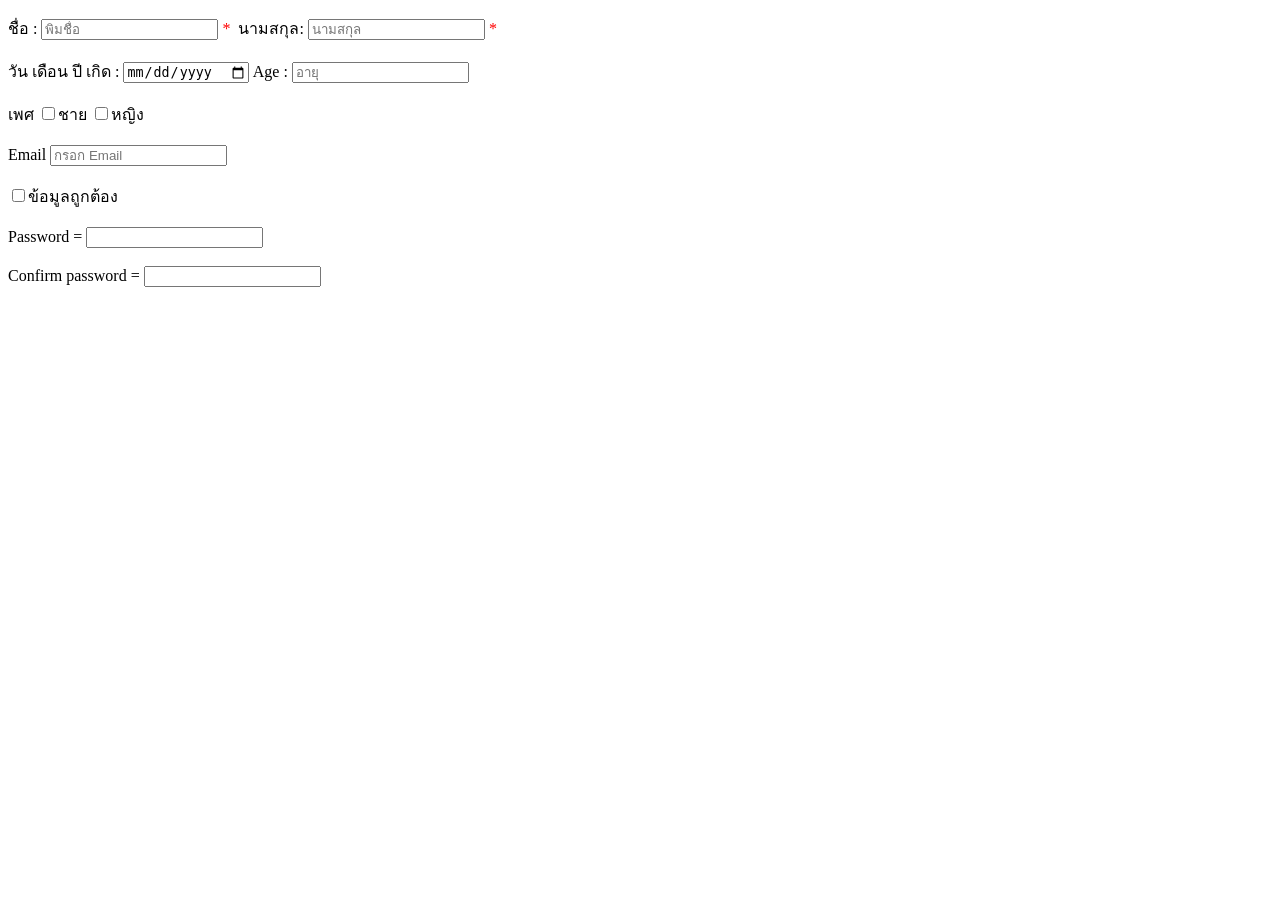
<file: regist.html>
<!DOCTYPE html>
<html lang="en">
<head>
    <meta charset="UTF-8">
    <meta name="viewport" content="width=device-width, initial-scale=1.0">
    <title>regist</title>
    
</head>
<body>
<!--   
        <h1>ไอ้</h1>
        <h2>โด้</h2>
        <h3>หน้า</h3>
        <h4>หล่อ</h4>
        <h5>!!!</h5> -->

        <!-- <h1>Webpage ฟรือ <del> เอกสาร HTML</del><br>
        เป็นการนำองค์ประกอบย่อยๆ ได้แก่ <br>
        <u>ข้อความ</u>รูปภาพ <small> วิดิโอ</small>
        ไฟล์เสียง มารวมเข้าด้วยกัน
        </h1> -->

        <!-- แท็ก <del> ทำหน้าที่ ขีดฆ่า -->
            <!-- แท็ก <u></u> ขีดเส้นใต้ -->
             <!-- <small></small> ย่อขนาด -->

     <!-- <h1 style="margin: auto; border-color: black; border-bottom: 1px solid ;">Webpage ฟรือ <mark> เอกสาร HTML</mark><br>
        เป็นการนำองค์ประกอบย่อยๆ ได้แก่ <br>
        <em>ข้อความรูปภาพ  วิดิโอ ไฟล์เสียง มารวมเข้าด้วยกัน</em>
        </h1>

    <h2> 
        Y = 3x<sup>2</sup>+ 5 <br>
        H<sub>2</sub>O
    </h2> -->
    <ul>
        
    </ul>
   <form action=""s>
    <label for="name">ชื่อ :</label>
    <input type="text" id="name" name="name" placeholder="พิมชื่อ" > <span style="color: red;">*&nbsp;</span>

     <label for="surname"> นามสกุล: </label> 
    <input type="text" id="surname" name="surname" placeholder="นามสกุล" > <span style="color: red;">*&nbsp;</span><br>
     <br>
    <label for="date">วัน เดือน ปี เกิด :</label>
    <input type="date" id="date" name="date">
    
    <label for="age">Age :</label>
    <input type="number" id="age" name="age" placeholder="อายุ" > <br>
    <br>

    <label for="gender"> เพศ </label>
    <input type="checkbox" id="man" name="gender" value="ชาย" ><label for="man">ชาย</label>
    <input type="checkbox" id="woman" name="gender" value="หญิง"><label for="woman">หญิง</label>
    <br>
    <br>
    <label for="email">Email</label>
    <input type="email" id="email" name="email" placeholder="กรอก Email">
    <br>
    <br> 

    <input type="checkbox" id="check" name="check"><label for="check">ข้อมูลถูกต้อง</label>
    <br><br>
    <label for="pass">Password = </label>
    <input type="password" id="pass" name="pass">
    <br>
    <br>
    <label for="con-pas">Confirm password = </label>
    <input type="password" id="con-pas" name="con-pas">

   </form>     

    
</body>
</html>
</file>
<file: index.css>
@import url('https://fonts.googleapis.com/css2?family=Roboto:ital,wght@0,100..900;1,100..900&display=swap');
*{
    padding: 0;
    margin: 0;
    box-sizing: border-box;
    text-decoration: none;
    list-style: none;
    font-family: "Roboto", sans-serif;
    
}

body{
    display: flex;
    flex-direction: column;
    min-height: 100vh;

    
    nav{
    .container{
        max-width: 1200;
        margin: 0 auto;
        .nav-con{
            display: flex;
            justify-content: space-between;
            align-items: center;
            padding: 1rem 2rem ;
            background-color: rgb(107, 107, 107);
            
            .logo{
               
                a{
                    color: rgb(204, 204, 204);
                    font-size: 30px;
                    font-weight: bold;
                    sub{
                        color: brown;
                        font-size: 35px;
                    }
                }
            }
            ul{
                display: flex;
                gap: 1.5rem;
                align-items: center;
                li{
                   
                    padding: 5px 10px;
                    a{
                    color: rgb(255, 255, 255);
                }
                }
                li:hover{
                    border-bottom: 1px rgb(255, 255, 255) solid ;
                }
                
            }
        }
    }
}

#Home{
    .maincontent{
    /* background-color: #eae4e4; */
    .maincontent-con{
        display: flex;
        
        .maincontent-info{
            width: 100%;
            padding: 2rem;
            margin-top: 5rem;
            position: relative;
            h3{

                font-size: 5rem;
                padding-bottom: 10px;
            }
            p{
                
                margin-top: 3rem;
                padding-bottom: 1rem;
                line-height: 1.8;
                span{
                color: #10b981;
                font-weight: 600;
                }
                
            }
             .maincontent-btn{
                position: absolute;
            background: #f5c400;
            color: rgb(0, 0, 0);
            padding: 1rem;
            border-radius: 5px;
            bottom: 35px;
        }
        }
       
    }
    .maincontent-img{
        width: 100%;
        height: 100%;
        padding:2rem;
        img{
            border-radius: 10px;
        }
    }
}

.content{
    background: #f6f7f8;
    height: 600px;
    .container{
         .content-title{
                padding-top: 50px;
                padding-left: 20px;
                h3{
                    font-size: 30px;
                    color: rgb(46, 46, 46);
                }
            }
        .content-con{
            display: flex;
            grid-template-columns: auto auto auto;
            column-gap: 1.5rem;
            text-align: center;
            justify-content: space-between;
            /* aspect-ratio: 1/1; */
            .content-item{
                margin: 0 20px;
                margin-top: 40px;
                width: 500px;
                height: 400px;
                img{
                    border-radius: 50px;
                    border: 1px rgb(0, 0, 0) solid;
                }
                h4{
                    color: rgb(46, 46, 46);
                    font-size: 25px;
                    margin-bottom: 5px;
                }
                p{
                    color: rgb(46, 46, 46);
                    margin-bottom: 15px;
                }
                .content-btn{
                    color: rgb(46, 46, 46);
                    background: #f5c400;
                    padding: 10px;
                    border-radius: 8px;
                }
                
            }

           
        }

    }
}

.contact-contener {
                background: #f6f7f8;
                padding: 60px 20px;
            }

            .contact {
                max-width: 1200px;
                margin: 0 auto;
            }

            /* header */
            .contact-header {
                text-align: center;
                margin-bottom: 40px;
            }

            .contact-header h2 {
                font-size: 32px;
                font-weight: 700;
                margin-bottom: 10px;
            }

            .contact-header p {
                color: #666;
                font-size: 16px;
            }

            /* grid */
            .contact-info {
                display: grid;
                grid-template-columns: repeat(auto-fill, minmax(260px, 1fr));
                gap: 20px;
            }

            /* card */
            .info-item {
                background: #fff;
                border: 1px solid #e5e5e5;
                border-radius: 6px;
                padding: 20px;
                text-align: center;
                transition: all 0.2s ease;
            }

            .info-item:hover {
                box-shadow: 0 6px 20px rgba(0,0,0,0.08);
                transform: translateY(-3px);
            }

            /* text */
            .info-item .header {
                color: #f5a623;
                font-size: 14px;
                margin-bottom: 8px;
            }

            .info-item a {
                display: block;
                color: #1a73e8;
                font-weight: 600;
                text-decoration: none;
                margin-bottom: 6px;
            }

            .info-item a:hover {
                text-decoration: underline;
            }

            .info-item .titel {
                font-size: 14px;
                color: #333;
                margin-bottom: 6px;
            }

            .info-item .time {
                font-size: 14px;
                color: #666;
                margin-bottom: 10px;
            }

            .info-item h4 {
                font-size: 16px;
                margin-bottom: 15px;
            }

            /* button */
            .btn-info {
                background: #f5c400;
                border: none;
                border-radius: 20px;
                padding: 8px 18px;
                font-size: 14px;
                font-weight: 600;
                cursor: pointer;
                transition: background 0.2s ease;
            }

            .btn-info:hover {
                background: #e0b200;
            }



.service-section {
            max-width: 1200px;
            margin: 0 auto;
            padding: 80px 20px;
        }

        .service-header {
            text-align: center;
            margin-bottom: 60px;
        }

        .service-header h1 {
            font-size: 36px;
            font-weight: 700;
            line-height: 1.4;
        }

        .service-content {
            display: grid;
            grid-template-columns: 1fr 1fr;
            gap: 60px;
            align-items: center;
        }

        /* image */
        .service-image {
            position: relative;
        }

        .service-image::before {
            content: "";
            position: absolute;
            width: 85%;
            height: 85%;
            background: #fdf4e8;
            border-radius: 50%;
            z-index: -1;
            left: 0;
            bottom: 0;
        }

        .service-image img {
            width: 100%;
            max-width: 420px;
            display: block;
        }

        /* text */
        .service-text p {
            font-size: 16px;
            line-height: 1.8;
            margin-bottom: 18px;
        }

        .highlight {
            color: #10b981;
            font-weight: 600;
        }

    }

#Menu{
    
    .gallery {
        margin-top: 20px;
        margin: 20px 0 20px 20px;
        display: grid;
        grid-template-columns: repeat(4, minmax(250px, 1fr));
        gap: 20px;
    }

    .card {
        background: #fff;
        border-radius: 12px;
        overflow: hidden;
        box-shadow: 0 4px 10px rgba(0,0,0,0.08);
        transition: transform 0.2s ease, box-shadow 0.2s ease;
        cursor: pointer;
    }

    .card:hover {
        transform: translateY(-5px);
        box-shadow: 0 8px 18px rgba(0,0,0,0.15);
    }

    .card img {
        width: 100%;
        height: 180px;
        object-fit: cover;
    }

    .card-content {
        padding: 12px;
    }

    .card-title {
        font-size: 16px;
        font-weight: bold;
        margin-bottom: 6px;
        color: #202124;
    }

    .card-source {
        font-size: 13px;
        color: #5f6368;
    }
    .card-bottom {
    display: flex;
    justify-content: space-between; /* ดันซ้าย-ขวา */
    align-items: center;
    margin-top: 8px;
}

.buy-btn {
    padding: 6px 12px;
    background-color: #f5c400;
    color: white;
    border: none;
    border-radius: 5px;
    cursor: pointer;
}

.buy-btn:hover {
    background-color: rgb(244, 248, 6);
}
}


#buy-sload{
    
    .container{
        width: 700px;
        margin: 30px auto;
        background: white;
        padding: 15px;
        border-radius: 5px;
        box-shadow: 0 0 10px rgba(0,0,0,0.2);
        text-align: center;
    }

    h2{
        margin-bottom: 15px;
    }

    table{
        width: 100%;
        border-collapse: collapse;
    }

    th{
        
        background-color: #000000;
        color: white;
        padding: 8px;
    }

    td{
        padding: 8px;
        border: 1px solid #ccc;
    }

    tr:nth-child(even){
        background-color: #f9f9f9;
    }

    .btn{
        background-color: #a10628c5;
        color: white;
        border: none;
        padding: 5px 10px;
        cursor: pointer;
        border-radius: 4px;
    }

    .btn:hover{
        background-color: #e40c0c;
    }

    .footer{
        margin-top: 10px;
        background-color: #000000;
        color: white;
        padding: 8px;
    }

    .summary{
        margin: 20px;
        padding: 10px;
        border-top: 1px #5f6368 solid;
        
        h3{
            padding-top: 10px;
            font-size: 25px;
        }
        #order-list{
           
            li{
                 padding: 5px 0 ;
                 color: #e0b200;
            }
        }
        p{
            padding: 10px 0;
        }
        h4{
            padding: 10px 0;
            color: #e40c0c;
            font-size: 20px;
        }
    }
}







footer{
    background-color: #f6f7f89c;
    width: 100%;
    .footer-con{
        .footer-con-item{
            display: flex;
            justify-content: space-between;
            .footer-item-1{
                display: flex;
                align-items: center;
                h4{
                    padding: 0 15px; 
                }
                .item-btn{
                    padding: 5px 10px;
                    border-radius: 15px;
                    border: none;
                    /* box-sizing: border-box; */
                }
                .item-btn:hover{
                   outline: 1px solid black;
                }
            }
            .footer-item-2{
                display: flex;
                align-items: center;
                h4{
                    padding-right: 15px;
                }
                p{
                    padding: 10px;
                }
            }
        }
        .footer-bottom{
            text-align: center;
            opacity: 0.5;
        }
    }
}
}
</file>
<file: main.css>
@import url('https://fonts.googleapis.com/css2?family=Roboto:ital,wght@0,100..900;1,100..900&display=swap');
*{
    padding: 0;
    margin: 0;
    box-sizing: border-box;
    text-decoration: none;
    list-style: none;
    font-family: "Roboto", sans-serif;
    
}

body{
    display: flex;
    flex-direction: column;
    min-height: 100vh;

    
    nav{
    .container{
        max-width: 1200;
        margin: 0 auto;
        .nav-con{
            display: flex;
            justify-content: space-between;
            align-items: center;
            padding: 1rem 2rem ;
            background-color: rgb(107, 107, 107);
            
            .logo{
               
                a{
                    color: rgb(204, 204, 204);
                    font-size: 30px;
                    font-weight: bold;
                    sub{
                        color: brown;
                        font-size: 35px;
                    }
                }
            }
            ul{
                display: flex;
                gap: 1.5rem;
                align-items: center;
                li{
                   
                    padding: 5px 10px;
                    a{
                    color: rgb(255, 255, 255);
                }
                }
                li:hover{
                    border-bottom: 1px rgb(255, 255, 255) solid ;
                }
                
            }
        }
    }
}

#Home{
    .maincontent{
    /* background-color: #eae4e4; */
    .maincontent-con{
        display: flex;
        
        .maincontent-info{
            width: 100%;
            padding: 2rem;
            margin-top: 5rem;
            position: relative;
            h3{

                font-size: 5rem;
                padding-bottom: 10px;
            }
            p{
                
                margin-top: 3rem;
                padding-bottom: 1rem;
                line-height: 1.8;
                span{
                color: #10b981;
                font-weight: 600;
                }
                
            }
             .maincontent-btn{
                position: absolute;
            background: #f5c400;
            color: rgb(0, 0, 0);
            padding: 1rem;
            border-radius: 5px;
            bottom: 35px;
        }
        }
       
    }
    .maincontent-img{
        width: 100%;
        height: 100%;
        padding:2rem;
        img{
            border-radius: 10px;
        }
    }
}

.content{
    background: #f6f7f8;
    height: 600px;
    .container{
         .content-title{
                padding-top: 50px;
                padding-left: 20px;
                h3{
                    font-size: 30px;
                    color: rgb(46, 46, 46);
                }
            }
        .content-con{
            display: flex;
            grid-template-columns: auto auto auto;
            column-gap: 1.5rem;
            text-align: center;
            justify-content: space-between;
            /* aspect-ratio: 1/1; */
            .content-item{
                margin: 0 20px;
                margin-top: 40px;
                width: 500px;
                height: 400px;
                img{
                    border-radius: 50px;
                    border: 1px rgb(0, 0, 0) solid;
                }
                h4{
                    color: rgb(46, 46, 46);
                    font-size: 25px;
                    margin-bottom: 5px;
                }
                p{
                    color: rgb(46, 46, 46);
                    margin-bottom: 15px;
                }
                .content-btn{
                    color: rgb(46, 46, 46);
                    background: #f5c400;
                    padding: 10px;
                    border-radius: 8px;
                }
                
            }

           
        }

    }
}

.contact-contener {
                background: #f6f7f8;
                padding: 60px 20px;
            }

            .contact {
                max-width: 1200px;
                margin: 0 auto;
            }

            /* header */
            .contact-header {
                text-align: center;
                margin-bottom: 40px;
            }

            .contact-header h2 {
                font-size: 32px;
                font-weight: 700;
                margin-bottom: 10px;
            }

            .contact-header p {
                color: #666;
                font-size: 16px;
            }

            /* grid */
            .contact-info {
                display: grid;
                grid-template-columns: repeat(auto-fill, minmax(260px, 1fr));
                gap: 20px;
            }

            /* card */
            .info-item {
                background: #fff;
                border: 1px solid #e5e5e5;
                border-radius: 6px;
                padding: 20px;
                text-align: center;
                transition: all 0.2s ease;
            }

            .info-item:hover {
                box-shadow: 0 6px 20px rgba(0,0,0,0.08);
                transform: translateY(-3px);
            }

            /* text */
            .info-item .header {
                color: #f5a623;
                font-size: 14px;
                margin-bottom: 8px;
            }

            .info-item a {
                display: block;
                color: #1a73e8;
                font-weight: 600;
                text-decoration: none;
                margin-bottom: 6px;
            }

            .info-item a:hover {
                text-decoration: underline;
            }

            .info-item .titel {
                font-size: 14px;
                color: #333;
                margin-bottom: 6px;
            }

            .info-item .time {
                font-size: 14px;
                color: #666;
                margin-bottom: 10px;
            }

            .info-item h4 {
                font-size: 16px;
                margin-bottom: 15px;
            }

            /* button */
            .btn-info {
                background: #f5c400;
                border: none;
                border-radius: 20px;
                padding: 8px 18px;
                font-size: 14px;
                font-weight: 600;
                cursor: pointer;
                transition: background 0.2s ease;
            }

            .btn-info:hover {
                background: #e0b200;
            }



.service-section {
            max-width: 1200px;
            margin: 0 auto;
            padding: 80px 20px;
        }

        .service-header {
            text-align: center;
            margin-bottom: 60px;
        }

        .service-header h1 {
            font-size: 36px;
            font-weight: 700;
            line-height: 1.4;
        }

        .service-content {
            display: grid;
            grid-template-columns: 1fr 1fr;
            gap: 60px;
            align-items: center;
        }

        /* image */
        .service-image {
            position: relative;
        }

        .service-image::before {
            content: "";
            position: absolute;
            width: 85%;
            height: 85%;
            background: #fdf4e8;
            border-radius: 50%;
            z-index: -1;
            left: 0;
            bottom: 0;
        }

        .service-image img {
            width: 100%;
            max-width: 420px;
            display: block;
        }

        /* text */
        .service-text p {
            font-size: 16px;
            line-height: 1.8;
            margin-bottom: 18px;
        }

        .highlight {
            color: #10b981;
            font-weight: 600;
        }

    }

#Menu{
    
    .gallery {
        margin-top: 20px;
        margin: 20px 0 20px 20px;
        display: grid;
        grid-template-columns: repeat(4, minmax(250px, 1fr));
        gap: 20px;
    }

    .card {
        background: #fff;
        border-radius: 12px;
        overflow: hidden;
        box-shadow: 0 4px 10px rgba(0,0,0,0.08);
        transition: transform 0.2s ease, box-shadow 0.2s ease;
        cursor: pointer;
    }

    .card:hover {
        transform: translateY(-5px);
        box-shadow: 0 8px 18px rgba(0,0,0,0.15);
    }

    .card img {
        width: 100%;
        height: 180px;
        object-fit: cover;
    }

    .card-content {
        padding: 12px;
    }

    .card-title {
        font-size: 16px;
        font-weight: bold;
        margin-bottom: 6px;
        color: #202124;
    }

    .card-source {
        font-size: 13px;
        color: #5f6368;
    }
    .card-bottom {
    display: flex;
    justify-content: space-between; /* ดันซ้าย-ขวา */
    align-items: center;
    margin-top: 8px;
}

.buy-btn {
    padding: 6px 12px;
    background-color: #f5c400;
    color: white;
    border: none;
    border-radius: 5px;
    cursor: pointer;
}

.buy-btn:hover {
    background-color: rgb(244, 248, 6);
}
}


#buy-sload{
    
    .container{
        width: 700px;
        margin: 30px auto;
        background: white;
        padding: 15px;
        border-radius: 5px;
        box-shadow: 0 0 10px rgba(0,0,0,0.2);
        text-align: center;
    }

    h2{
        margin-bottom: 15px;
    }

    table{
        width: 100%;
        border-collapse: collapse;
    }

    th{
        
        background-color: #000000;
        color: white;
        padding: 8px;
    }

    td{
        padding: 8px;
        border: 1px solid #ccc;
    }

    tr:nth-child(even){
        background-color: #f9f9f9;
    }

    .btn{
        background-color: #a10628c5;
        color: white;
        border: none;
        padding: 5px 10px;
        cursor: pointer;
        border-radius: 4px;
    }

    .btn:hover{
        background-color: #e40c0c;
    }

    .footer{
        margin-top: 10px;
        background-color: #000000;
        color: white;
        padding: 8px;
    }

    .summary{
        margin: 20px;
        padding: 10px;
        border-top: 1px #5f6368 solid;
        
        h3{
            padding-top: 10px;
            font-size: 25px;
        }
        #order-list{
           
            li{
                 padding: 5px 0 ;
                 color: #e0b200;
            }
        }
        p{
            padding: 10px 0;
        }
        h4{
            padding: 10px 0;
            color: #e40c0c;
            font-size: 20px;
        }
    }
}







footer{
    background-color: #f6f7f89c;
    width: 100%;
    .footer-con{
        .footer-con-item{
            display: flex;
            justify-content: space-between;
            .footer-item-1{
                display: flex;
                align-items: center;
                h4{
                    padding: 0 15px; 
                }
                .item-btn{
                    padding: 5px 10px;
                    border-radius: 15px;
                    border: none;
                    /* box-sizing: border-box; */
                }
                .item-btn:hover{
                   outline: 1px solid black;
                }
            }
            .footer-item-2{
                display: flex;
                align-items: center;
                h4{
                    padding-right: 15px;
                }
                p{
                    padding: 10px;
                }
            }
        }
        .footer-bottom{
            text-align: center;
            opacity: 0.5;
        }
    }
}
}
</file>
